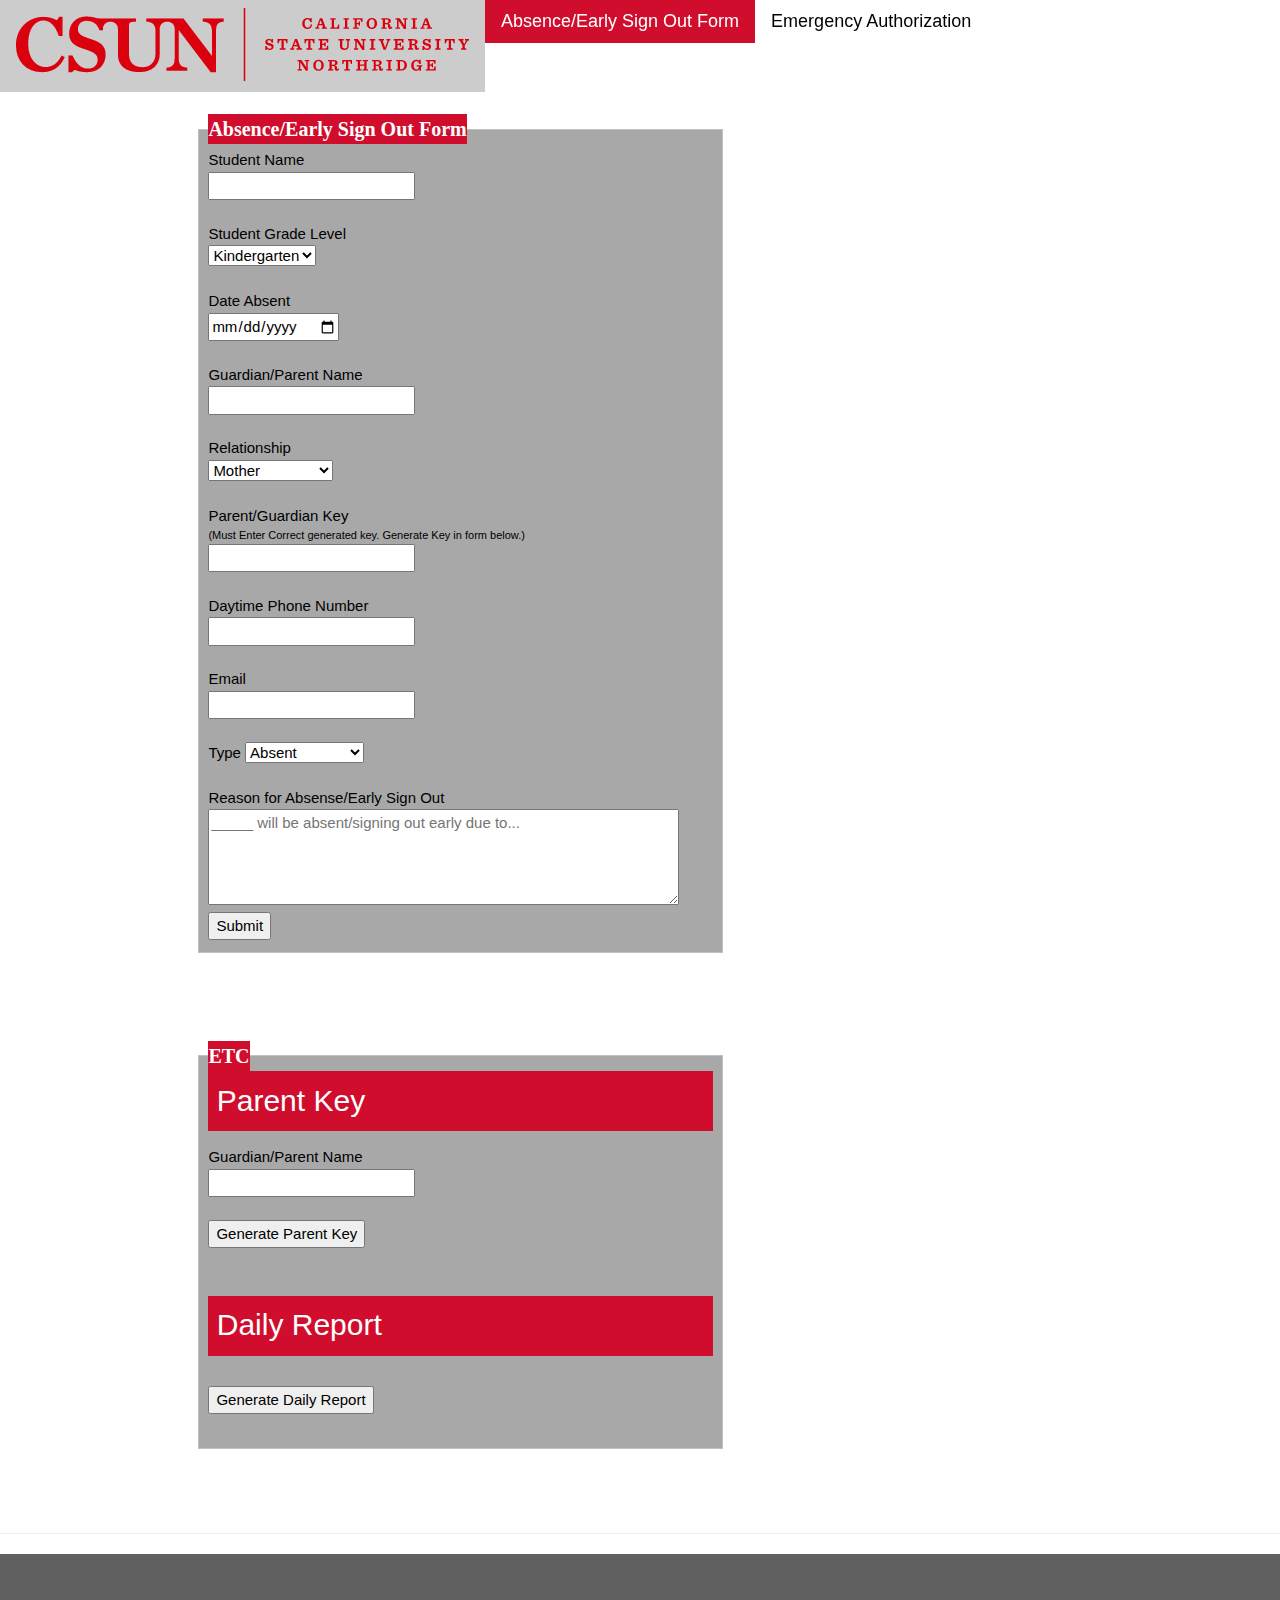
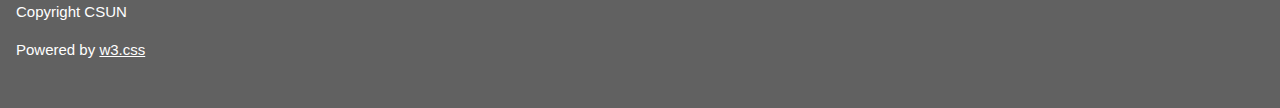
<file: index.html>
<!DOCTYPE html>
<html>
<head>
 
  <link rel="stylesheet" type="text/css" href="theme.css">

  <script src="absent.js"></script>
  <meta charset="utf-8">
  <meta name="viewport" content="width=device-width">
  <title>Absent/Early Sign Out Form</title>
</head>
<body>



<ul class="w3-navbar w3-theme w3-top w3-left-align w3-large" style="z-index:4;">

  <li><a href="http:\\www.csun.edu"><img src="logo.png" id ="logo"/></a></li>
  <li class="w3-hide-small"><a href="index.html" id="active">Absence/Early Sign Out Form</a></li>
  <li class="w3-hide-small"><a href="emergency.html">Emergency Authorization</a></li>

</ul>


<div class="w3-main" style="margin-left:180px;margin-top:50px;">
  <div class="w3-row w3-padding-64">
    <div class="w3-twothird w3-container">
  <form action="" method="post" id="theForm">
    
  <fieldset>
    <legend>Absence/Early Sign Out Form</legend>

    
    <label for="fname">Student Name</label>
    <br>
    <input type="text" value="" id="name" required>
    <br><br>

	

	
	<label for="grade">Student Grade Level</label>
    <br>
    <select form="theForm" id="grade">
      <option value="0" >Kindergarten
      </option>
            <option value="1">
        1st Grade
      </option>
            <option value="2">
        2nd Grade
      </option>
            <option value="3">
        3rd Grade
      </option>
            <option value="4">
        4th Grade
      </option>
            <option value="5">
        5th Grade
      </option>
            <option value="6">
        6th Grade
      </option>
            <option value="7">
        7th Grade
      </option>
            <option value="8">
        8th Grade
      </option>
            <option value="9">
        9th Grade
      </option>
            <option value="10">
        10th Grade
      </option>
            <option value="11">
        11th Grade
      </option>
            <option value="12">
        12th Grade
      </option>
    </select>
   <br><br>
   
    <label for="date">Date Absent</label>
    <br>
	<input type="date" id="date" required>
	<br><br>
	
	<label for="Guardian">Guardian/Parent Name</label>
	<br>
	<input type="text" id="guardianx">
	<br><br>
	
	<label for="relationship" id="relationship">Relationship</label>
	<br>
<select form="theForm" id="guardian">
  <option value="Mother">Mother</option>
  <option value="Father">Father</option>
  <option value="Guardian">Legal Guardian</option>
    </select><br>
	
	<br>
	<label for="parentnumber">Parent/Guardian Key<div id="textsmall">(Must Enter Correct generated key. Generate Key in form below.)</div></label>
	<input type="number" id="pkey" name="pkey"><br>
	
	    <br>
	<label for="phone">Daytime Phone Number</label><br>
	<input type="number" id="phone" name="phone" required><br>
	
	    <br>
	<label for="email" required>Email</label><br>
	<input type="email" id="email" name="email"><br><br>
	
	
	<label for="signout">Type</label>
	<select form="theForm" id="type">
      <option name="type" value="absent" checked>Absent</option>
      <option  name="type" value="early">Early Sign Out</option>
    </select>
    <br><br>
	
	<label for="absent">Reason for Absense/Early Sign Out</label><br>
	<textarea name="reason" rows="4" cols="50" form="theForm" id="text" placeholder="_____ will be absent/signing out early due to..." required></textarea>
	   
    <input type="submit" value="Submit" id="submit">
	
  </fieldset>
  </form>
  
  </div>
  </div>
  </div>

  
  
  <div class="w3-main" style="margin-left:180px;margin-top:-40px;">
  <div class="w3-row w3-padding-64">
    <div class="w3-twothird w3-container">
	
	
 <form action="" method="post" id="parentkey">
  <fieldset>
  <legend>ETC</legend>
  <div id="highlight"><h2 class="infoheader">&nbsp;Parent Key</h2></div>
  	<label for="Guardian">Guardian/Parent Name</label>
	<br>
	<input type="text" id="guardianname">
	<br><br>
  
  <input type="submit" value="Generate Parent Key">
  
   
  <br><br>
	
	 <div id="highlig"><h2 class="infoheader">&nbsp;Daily Report</h2></div>
	 <br><br>
    <button type="button" id="generate">Generate Daily Report</button>
<span id="dailyspan">
  </span> 
    <br><br>
	
	
  
  
  </fieldset>
  </form>
  </div></div></div>

  
	<hr>
<footer class="w3-container w3-dark-grey w3-padding-32 w3-margin-top">
	<p>Copyright CSUN</p>
  <p>Powered by <a href="http://www.w3schools.com/w3css/default.asp" target="_blank">w3.css</a></p>
</footer>
  

</body>
</html>
</file>
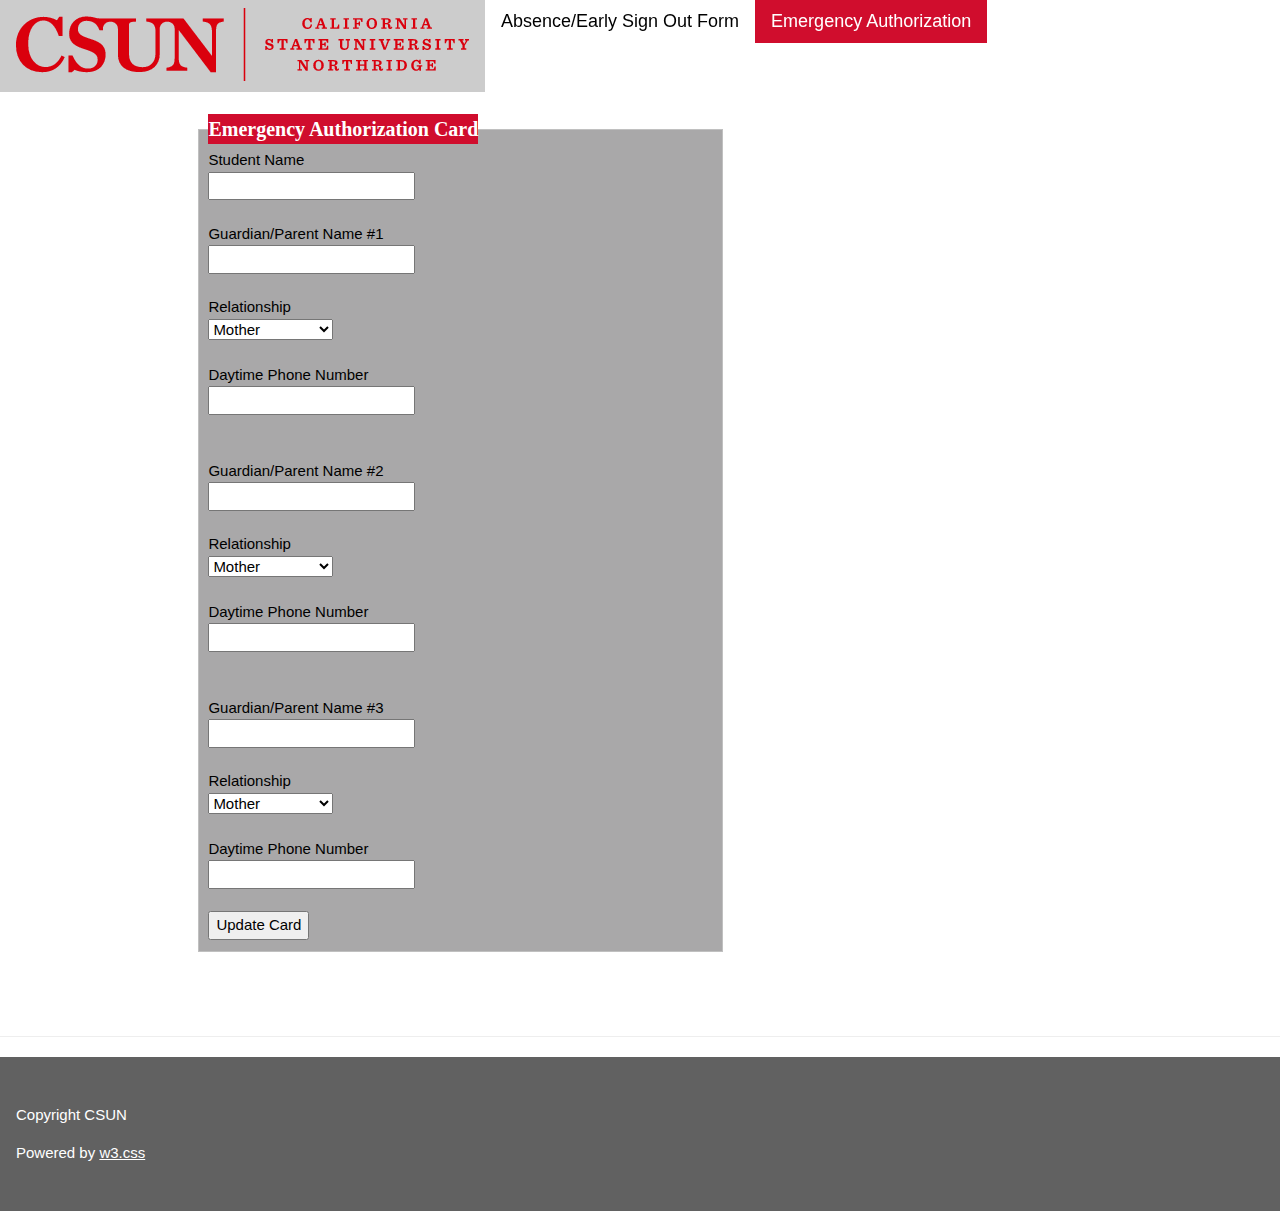
<file: emergency.html>
<!DOCTYPE html>
<html>
<head>
  
  

  <link rel="stylesheet" type="text/css" href="theme.css">

  <script src="emergency.js"></script>
  <meta charset="utf-8">
  <meta name="viewport" content="width=device-width">
  <title>Absent/Early Sign Out Form</title>
</head>
<body>



<ul class="w3-navbar w3-theme w3-top w3-left-align w3-large" style="z-index:4;">
  <li><a href="http:\\www.csun.edu" ><img src="logo.png" id ="logo"/></a></li>
  <li class="w3-hide-small"><a href="index.html">Absence/Early Sign Out Form</a></li>
  <li class="w3-hide-small"><a href="emergency.html" id="active">Emergency Authorization</a></li>

</ul>


<div class="w3-main" style="margin-left:180px;margin-top:50px;">
  <div class="w3-row w3-padding-64">
    <div class="w3-twothird w3-container">
  <form action="" method="post" id="emergency">
    
  <fieldset>
    <legend>Emergency Authorization Card</legend>

    
    <label for="fname">Student Name</label>
    <br>
    <input type="text" value="" id="name">
    <br><br>

	<label for="Guardian">Guardian/Parent Name #1</label>
	<br>
	<input type="text" id="guardian1">
	<br><br>
	
	<label for="relationship1" id="relationship1">Relationship</label>
	<br>
<select form="theForm" id="guardian1">
  <option value="Mother">Mother</option>
  <option value="Father">Father</option>
  <option value="Guardian">Legal Guardian</option>
    </select><br>
	    <br>
	<label for="phone1">Daytime Phone Number</label><br>
	<input type="number" id="phone1" name="phone"><br><br><br>
	
	
	
	
		<label for="Guardian">Guardian/Parent Name #2</label>
	<br>
	<input type="text" id="guardian2">
	<br><br>
	
	<label for="relationship2" id="relationship2">Relationship</label>
	<br>
<select form="theForm" id="guardian1">
  <option value="Mother">Mother</option>
  <option value="Father">Father</option>
  <option value="Guardian">Legal Guardian</option>
    </select><br>
	    <br>
	<label for="phone2">Daytime Phone Number</label><br>
	<input type="number" id="phone2" name="phone"><br><br><br>
	

	
	
	
	<label for="Guardian">Guardian/Parent Name #3</label>
	<br>
	<input type="text" id="guardian3">
	<br><br>
	
	<label for="relationship3" id="relationship3">Relationship</label>
	<br>
<select form="theForm" id="guardian3">
  <option value="Mother">Mother</option>
  <option value="Father">Father</option>
  <option value="Guardian">Legal Guardian</option>
    </select><br>
	    <br>
	<label for="phone3">Daytime Phone Number</label><br>
	<input type="number" id="phone3" name="phone"><br><br>
	   
    <input type="submit" value="Update Card" id="submit">
	
  </fieldset>
  </form>
  
  </div>
  </div>
  </div>
  

	


  
	<hr>
<footer class="w3-container w3-dark-grey w3-padding-32 w3-margin-top">
	<p>Copyright CSUN</p>
  <p>Powered by <a href="http://www.w3schools.com/w3css/default.asp" target="_blank">w3.css</a></p>
</footer>
  

</body>
</html>
</file>
<file: theme.css>
/* W3.CSS 2.63 by Jan Egil and Borge Refsnes. Do not remove this line */
*{-webkit-box-sizing:border-box;-moz-box-sizing:border-box;box-sizing:border-box}
/* Extract from normalize.css by Nicolas Gallagher and Jonathan Neal git.io/normalize */
html{-ms-text-size-adjust:100%;-webkit-text-size-adjust:100%;font-family:"Georgia";}body{margin:0; font-family:"Georgia";}
article,aside,details,figcaption,figure,footer,header,hgroup,main,menu,nav,section,summary{display:block}
audio,canvas,video{display:inline-block;vertical-align:baseline}
audio:not([controls]){display:none;height:0}[hidden],template{display:none}
a{background-color:transparent}a:active,a:hover{outline:0}abbr[title]{border-bottom:1px dotted}
dfn{font-style:italic}mark{background:#ff0;color:#000}
small{font-size:80%}sub,sup{font-size:75%;line-height:0;position:relative;vertical-align:baseline}
sup{top:-0.5em}sub{bottom:-0.25em}
img{border:0}svg:not(:root){overflow:hidden}figure{margin:1em 40px}
hr{-moz-box-sizing:content-box;box-sizing:content-box}
code,kbd,pre,samp{font-family:monospace,monospace;font-size:1em}
button,input,select,textarea{font:inherit;margin:0}
button{overflow:visible}button,select{text-transform:none}
button,html input[type=button],input[type=reset],input[type=submit]{-webkit-appearance:button;cursor:pointer}
button[disabled],html input[disabled]{cursor:default}
button::-moz-focus-inner,input::-moz-focus-inner{border:0;padding:0}
input[type=checkbox],input[type=radio]{padding:0}
input[type=number]::-webkit-inner-spin-button,input[type=number]::-webkit-outer-spin-button{height:auto}
input[type=search]{box-sizing:content-box;-webkit-appearance:textfield;-moz-box-sizing:content-box;-webkit-box-sizing:content-box}
input[type=search]::-webkit-search-cancel-button,input[type=search]::-webkit-search-decoration{-webkit-appearance:none}
fieldset{border:1px solid #c0c0c0;margin:0 2px;padding:.35em .625em .75em}
legend{border:0;padding:0}pre,textarea{overflow:auto}
/*End extract from normalize.css*/
html,body{font-family:Verdana,sans-serif;font-size:15px;line-height:1.5}html{overflow-x:hidden}
h1,h2,h3,h4,h5,h6,.w3-slim,.w3-wide{font-family:"Segoe UI",Arial,sans-serif}
h1{font-size:36px}h2{font-size:30px}h3{font-size:24px}h4{font-size:20px}h5{font-size:18px}h6{font-size:16px}
.w3-serif{font-family:font-family:"Georgia";}
h1,h2,h3,h4,h5,h6{font-weight:400;margin:10px 0}.w3-wide{letter-spacing:4px}
h1 a,h2 a,h3 a,h4 a,h5 a,h6 a{font-weight:inherit}
hr{height:0;border:0;border-top:1px solid #eee;margin:20px 0}
img{margin-bottom:-5px}a{color:inherit}
table{border-collapse:collapse;border-spacing:0;width:100%;display:table}
table,th,td{border:none}
.w3-table-all{border:1px solid #ccc}
.w3-bordered tr,.w3-table-all tr{border-bottom:1px solid #ddd}
.w3-striped tbody tr:nth-child(even){background-color:#f1f1f1}
.w3-table-all tr:nth-child(odd){background-color:#fff}
.w3-table-all tr:nth-child(even){background-color:#f1f1f1}
.w3-hoverable tbody tr:hover,.w3-ul.w3-hoverable li:hover{background-color:#ccc}
.w3-centered tr th,.w3-centered tr td{text-align:center}
.w3-table td,.w3-table th,.w3-table-all td,.w3-table-all th{padding:6px 8px;display:table-cell;text-align:left;vertical-align:top}
.w3-table th:first-child,.w3-table td:first-child,.w3-table-all th:first-child,.w3-table-all td:first-child{padding-left:16px}
.w3-btn,.w3-btn-block{border:none;display:inline-block;outline:0;padding:6px 16px;vertical-align:middle;overflow:hidden;text-decoration:none!important;color:#fff;background-color:#000;text-align:center;cursor:pointer;white-space:nowrap}
.w3-btn.w3-disabled,.w3-btn-block.w3-disabled,.w3-btn-floating.w3-disabled,.w3-btn:disabled,.w3-btn-floating:disabled,.w3-btn-floating-large.w3-disabled,.w3-btn-floating-large:disabled{cursor:not-allowed;opacity:0.3}
.w3-btn.w3-disabled *,.w3-btn-block.w3-disabled,.w3-btn-floating.w3-disabled *,.w3-btn:disabled *,.w3-btn-floating:disabled *{pointer-events:none}
.w3-btn.w3-disabled:hover,.w3-btn-block.w3-disabled:hover,.w3-btn:disabled:hover,.w3-btn-floating.w3-disabled:hover,.w3-btn-floating:disabled:hover,
.w3-btn-floating-large.w3-disabled:hover,.w3-btn-floating-large:disabled:hover{box-shadow:none}
.w3-btn:hover,.w3-btn-block:hover,.w3-btn-floating:hover,.w3-btn-floating-large:hover{box-shadow:0 8px 16px 0 rgba(0,0,0,0.2),0 6px 20px 0 rgba(0,0,0,0.19)}
.w3-btn-block{width:100%}
.w3-btn,.w3-btn-floating,.w3-btn-floating-large,.w3-closenav,.w3-opennav{-webkit-touch-callout:none;-webkit-user-select:none;-khtml-user-select:none;-moz-user-select:none;-ms-user-select:none;user-select:none}   
.w3-btn-floating,.w3-btn-floating-large{display:inline-block;text-align:center;color:#fff;background-color:#000;position:relative;overflow:hidden;z-index:1;padding:0;border-radius:50%;cursor:pointer;font-size:24px}
.w3-btn-floating{width:40px;height:40px;line-height:40px}
.w3-btn-floating-large{width:56px;height:56px;line-height:56px}
.w3-btn-group .w3-btn{float:left}
.w3-btn.w3-ripple{position:relative}
.w3-ripple:after{content:"";background:#90EE90;display:block;position:absolute;padding-top:300%;padding-left:350%;margin-left:-20px!important;margin-top:-120%;opacity:0;transition:.8s}
.w3-ripple:active:after{padding:0;margin:0;opacity:1;transition:0s}
.w3-badge,.w3-tag,.w3-sign{background-color:#000;color:#fff;display:inline-block;padding-left:8px;padding-right:8px;text-align:center}
.w3-badge{border-radius:50%}
ul.w3-ul{list-style-type:none;padding:0;margin:0}
ul.w3-ul li{padding:6px 2px 6px 16px;border-bottom:1px solid #ddd}
ul.w3-ul li:last-child{border-bottom:none}
.w3-tooltip,.w3-display-container{position:relative}
.w3-fluid{max-width:100%;height:auto}
.w3-tooltip .w3-text{display:none}
.w3-tooltip:hover .w3-text{display:inline-block}
.w3-navbar{list-style-type:none;margin:0;padding:0;overflow:hidden}
.w3-navbar li{float:left}.w3-navbar li a{display:block;padding:8px 16px}.w3-navbar li a:hover{color:#000;background-color:#ccc}
.w3-navbar .w3-dropdown-hover,.w3-navbar .w3-dropdown-click{position:static}
.w3-navbar .w3-dropdown-hover:hover,.w3-navbar .w3-dropdown-hover:first-child,.w3-navbar .w3-dropdown-click:hover{background-color:#ccc;color:#000}
.w3-navbar a,.w3-topnav a,.w3-sidenav a,.w3-dropnav a,.w3-dropdown-content a,.w3-accordion-content a{text-decoration:none!important}
.w3-navbar .w3-opennav.w3-right{float:right!important}.w3-topnav{padding:8px 8px}
.w3-topnav a{padding:0 8px;border-bottom:3px solid transparent;-webkit-transition:border-bottom .3s;transition:border-bottom .3s}
.w3-topnav a:hover{border-bottom:3px solid #fff}.w3-topnav .w3-dropdown-hover a{border-bottom:0}
.w3-opennav,.w3-closenav{color:inherit}.w3-opennav:hover,.w3-closenav:hover{cursor:pointer;opacity:0.8}
.w3-btn,.w3-btn-floating,.w3-btn-floating-large,.w3-btn-block,.w3-hover-shadow,.w3-hover-opacity,
.w3-navbar a,.w3-sidenav a,.w3-dropnav a,.w3-pagination li a,.w3-hoverable tbody tr,.w3-hoverable li,.w3-accordion-content a,.w3-dropdown-content a,.w3-dropdown-click:hover,.w3-dropdown-hover:hover,.w3-opennav,.w3-closenav,.w3-closebtn,
.w3-hover-amber,.w3-hover-aqua,.w3-hover-blue,.w3-hover-light-blue,.w3-hover-brown,.w3-hover-cyan,.w3-hover-blue-grey,.w3-hover-green,.w3-hover-light-green,.w3-hover-indigo,.w3-hover-khaki,.w3-hover-lime,.w3-hover-orange,.w3-hover-deep-orange,.w3-hover-pink,
.w3-hover-purple,.w3-hover-deep-purple,.w3-hover-red,.w3-hover-sand,.w3-hover-teal,.w3-hover-yellow,.w3-hover-white,.w3-hover-black,.w3-hover-grey,.w3-hover-light-grey,.w3-hover-dark-grey,.w3-hover-text-amber,.w3-hover-text-aqua,.w3-hover-text-blue,.w3-hover-text-light-blue,
.w3-hover-text-brown,.w3-hover-text-cyan,.w3-hover-text-blue-grey,.w3-hover-text-green,.w3-hover-text-light-green,.w3-hover-text-indigo,.w3-hover-text-khaki,.w3-hover-text-lime,.w3-hover-text-orange,.w3-hover-text-deep-orange,.w3-hover-text-pink,.w3-hover-text-purple,
.w3-hover-text-deep-purple,.w3-hover-text-red,.w3-hover-text-sand,.w3-hover-text-teal,.w3-hover-text-yellow,.w3-hover-text-white,.w3-hover-text-black,.w3-hover-text-grey,.w3-hover-text-light-grey,.w3-hover-text-dark-grey
{-webkit-transition:background-color .3s,color .15s,box-shadow .3s,opacity 0.3s;transition:background-color .3s,color .15s,box-shadow .3s,opacity 0.3s}
.w3-sidenav{height:100%;width:200px;background-color:#fff;position:fixed!important;z-index:1;overflow:auto}
.w3-sidenav a{padding:4px 2px 4px 16px}.w3-sidenav a:hover{background-color:#ccc}.w3-sidenav a,.w3-dropnav a{display:block}
.w3-sidenav .w3-dropdown-hover:hover,.w3-sidenav .w3-dropdown-hover:first-child,.w3-sidenav .w3-dropdown-click:hover{background-color:#ccc;color:#000}
.w3-sidenav .w3-dropdown-hover,.w3-sidenav .w3-dropdown-click {width:100%}.w3-sidenav .w3-dropdown-hover .w3-dropdown-content,.w3-sidenav .w3-dropdown-click .w3-dropdown-content{min-width:100%}
.w3-main,#main{transition:margin-left .4s}
.w3-dropnav{background-color:#fff}.w3-dropnav a:hover{text-decoration:underline!important}
.w3-modal{z-index:3;display:none;padding-top:100px;position:fixed;left:0;top:0;width:100%;height:100%;overflow:auto;background-color:rgb(0,0,0);background-color:rgba(0,0,0,0.4)}
.w3-modal-content{margin:auto;background-color:#fff;position:relative;padding:0;outline:0;width:600px}.w3-closebtn{text-decoration:none;float:right;font-size:24px;font-weight:bold;color:inherit}
.w3-closebtn:hover,.w3-closebtn:focus{color:#000;text-decoration:none;cursor:pointer}
.w3-pagination{display:inline-block;padding:0;margin:0}.w3-pagination li{display:inline}
.w3-pagination li a{text-decoration:none;color:#000;float:left;padding:8px 16px}
.w3-pagination li a:hover,.w3-pagination li a:focus{background-color:#ccc}
.w3-input-group,.w3-group{margin-top:24px;margin-bottom:24px}
.w3-input{padding:8px;display:block;border:none;border-bottom:1px solid #808080;width:100%}
.w3-label{color:#009688}.w3-input:not(:valid)~.w3-validate{color:#f44336}
.w3-select{padding:8px 0;width:100%;color:#000;border:1px solid transparent;border-bottom:1px solid #009688}
.w3-select select:focus{color:#000;border:1px solid #009688}.w3-select option[disabled]{color:#009688}
.w3-dropdown-click,.w3-dropdown-hover{position:relative;display:inline-block;cursor:pointer}
.w3-dropdown-hover:hover .w3-dropdown-content{display:block;z-index:1}
.w3-dropdown-content{cursor:auto;color:#000;background-color:#fff;display:none;position:absolute;min-width:160px;margin:0;padding:0}
.w3-dropdown-content a{padding:6px 16px;display:block}
.w3-dropdown-content a:hover{background-color:#ccc}
.w3-accordion {width:100%;cursor:pointer}
.w3-accordion-content{cursor:auto;display:none;position:relative;width:100%;margin:0;padding:0}
.w3-accordion-content a{padding:6px 16px;display:block}.w3-accordion-content a:hover{background-color:#ccc}
.w3-progress-container{width:100%;height:1.5em;position:relative;background-color:#f1f1f1}
.w3-progressbar{background-color:#757575;height:100%;position:absolute;line-height:inherit}
input[type=checkbox].w3-check,input[type=radio].w3-radio{width:24px;height:24px;position:relative;top:6px}
input[type=checkbox].w3-check:checked+.w3-validate,input[type=radio].w3-radio:checked+.w3-validate{color:#009688} 
input[type=checkbox].w3-check:disabled+.w3-validate,input[type=radio].w3-radio:disabled+.w3-validate{color:#aaa}
.w3-responsive{overflow-x:auto}
.w3-container:after,.w3-row:after,.w3-row-padding:after,.w3-topnav:after,.w3-clear:after,.w3-btn-group:before,.w3-btn-group:after
{content:"";display:table;clear:both}
.w3-col,.w3-half,.w3-third,.w3-twothird,.w3-threequarter,.w3-quarter{float:left;width:100%}
.w3-col.s1{width:8.33333%}
.w3-col.s2{width:16.66666%}
.w3-col.s3{width:24.99999%}
.w3-col.s4{width:33.33333%}
.w3-col.s5{width:41.66666%}
.w3-col.s6{width:49.99999%}
.w3-col.s7{width:58.33333%}
.w3-col.s8{width:66.66666%}
.w3-col.s9{width:74.99999%}
.w3-col.s10{width:83.33333%}
.w3-col.s11{width:91.66666%}
.w3-col.s12,.w3-half,.w3-third,.w3-twothird,.w3-threequarter,.w3-quarter{width:99.99999%}
@media only screen and (min-width:601px){
.w3-col.m1{width:8.33333%}
.w3-col.m2{width:16.66666%}
.w3-col.m3,.w3-quarter{width:24.99999%}
.w3-col.m4,.w3-third{width:33.33333%}
.w3-col.m5{width:41.66666%}
.w3-col.m6,.w3-half{width:49.99999%}
.w3-col.m7{width:58.33333%}
.w3-col.m8,.w3-twothird{width:66.66666%}
.w3-col.m9,.w3-threequarter{width:74.99999%}
.w3-col.m10{width:83.33333%}
.w3-col.m11{width:91.66666%}
.w3-col.m12{width:99.99999%}}
@media only screen and (min-width:993px){
.w3-col.l1{width:8.33333%}
.w3-col.l2{width:16.66666%}
.w3-col.l3,.w3-quarter{width:24.99999%}
.w3-col.l4,.w3-third{width:33.33333%}
.w3-col.l5{width:41.66666%}
.w3-col.l6,.w3-half{width:49.99999%}
.w3-col.l7{width:58.33333%}
.w3-col.l8,.w3-twothird{width:66.66666%}
.w3-col.l9,.w3-threequarter{width:74.99999%}
.w3-col.l10{width:83.33333%}
.w3-col.l11{width:91.66666%}
.w3-col.l12{width:99.99999%}}
.w3-content{max-width:980px;margin:auto}
.w3-rest{overflow:hidden}
.w3-hide{display:none!important}.w3-show-block,.w3-show{display:block!important}.w3-show-inline-block{display:inline-block!important}
@media (max-width:600px){.w3-modal-content{margin:0 10px;width:auto!important}.w3-modal{padding-top:30px}}
@media (max-width:768px){.w3-modal-content{width:500px}.w3-modal{padding-top:50px}}
@media (min-width:993px){.w3-modal-content{width:900px}}
@media screen and (max-width:600px){.w3-topnav a{display:block}.w3-navbar li:not(.w3-opennav){float:none;width:100%!important}.w3-navbar li.w3-right{float:none!important}}	
@media screen and (max-width:600px){.w3-topnav .w3-dropdown-hover .w3-dropdown-content,.w3-navbar .w3-dropdown-click .w3-dropdown-content,.w3-navbar .w3-dropdown-hover .w3-dropdown-content{position:relative}}	
@media screen and (max-width:600px){.w3-topnav,.w3-navbar{text-align:center}}
@media (max-width:600px){.w3-hide-small{display:none!important}}
@media (max-width:992px) and (min-width:601px){.w3-hide-medium{display:none!important}}
@media (min-width:993px){.w3-hide-large{display:none!important}}
@media screen and (max-width:992px){.w3-sidenav.w3-collapse{display:none}.w3-main{margin-left:0!important}}
@media screen and (min-width:992px){.w3-sidenav.w3-collapse{display:block!important}}
.w3-top,.w3-bottom{position:fixed;width:100%;z-index:1}.w3-top{top:0}.w3-bottom{bottom:0}
.w3-overlay{position:fixed;display:none;width:100%;height:100%;top:0;left:0;right:0;bottom:0;background-color:rgba(0,0,0,0.5);z-index:2}
.w3-left{float:left!important}.w3-right{float:right!important}
.w3-tiny{font-size:10px!important}.w3-small{font-size:12px!important}
.w3-medium{font-size:15px!important}
.w3-large{font-size:18px!important}
.w3-xlarge{font-size:24px!important}
.w3-xxlarge{font-size:36px!important}
.w3-xxxlarge{font-size:48px!important}
.w3-jumbo{font-size:64px!important}
.w3-vertical{word-break:break-all;line-height:1;text-align:center;width:0.6em}
.w3-left-align{text-align:left!important}.w3-right-align{text-align:right!important}
.w3-justify{text-align:justify!important}
.w3-center{text-align:center!important}
.w3-display-topleft{position:absolute;left:0;top:0}.w3-display-topright{position:absolute;right:0;top:0}
.w3-display-bottomleft{position:absolute;left:0;bottom:0}.w3-display-bottomright{position:absolute;right:0;bottom:0}
.w3-display-middle{position:absolute;left:0;bottom:50%;width:100%;text-align:center}
.w3-display-topmiddle{position:absolute;left:0;top:0;width:100%;text-align:center}.w3-display-bottommiddle{position:absolute;left:0;bottom:0;width:100%;text-align:center}
.w3-circle{border-radius:50%!important}
.w3-round-small{border-radius:2px!important}.w3-round,.w3-round-medium{border-radius:4px!important}
.w3-round-large{border-radius:8px!important}.w3-round-xlarge{border-radius:16px!important}
.w3-round-xxlarge{border-radius:32px!important}.w3-round-jumbo{border-radius:64px!important}
.w3-border-0{border:0!important}
.w3-border{border:1px solid #ccc!important}
.w3-border-top{border-top:1px solid #ccc!important}.w3-border-bottom{border-bottom:1px solid #ccc!important}
.w3-border-left{border-left:1px solid #ccc!important}.w3-border-right{border-right:1px solid #ccc!important}
.w3-margin{margin:16px!important}.w3-margin-0{margin:0!important}
.w3-margin-top{margin-top:16px!important}.w3-margin-bottom{margin-bottom:16px!important}
.w3-margin-left{margin-left:16px!important}.w3-margin-right{margin-right:16px!important}
.w3-section{margin-top:16px!important;margin-bottom:16px!important}
.w3-padding-tiny{padding:2px 4px!important}
.w3-padding-small{padding:4px 8px!important}
.w3-padding-medium,.w3-padding,.w3-form{padding:8px 16px!important}
.w3-padding-large{padding:12px 24px!important}
.w3-padding-xlarge{padding:16px 32px!important}
.w3-padding-xxlarge{padding:24px 48px!important}
.w3-padding-jumbo{padding:32px 64px!important}
.w3-padding-4,.w3-padding-hor-4{padding-top:4px!important;padding-bottom:4px!important}
.w3-padding-8,.w3-padding-hor-8{padding-top:8px!important;padding-bottom:8px!important}
.w3-padding-12,.w3-padding-hor-12{padding-top:12px!important;padding-bottom:12px!important}
.w3-padding-16,.w3-padding-hor-16{padding-top:16px!important;padding-bottom:16px!important}
.w3-padding-24,.w3-padding-hor-24{padding-top:24px!important;padding-bottom:24px!important}
.w3-padding-32,.w3-padding-hor-32{padding-top:32px!important;padding-bottom:32px!important}
.w3-padding-48,.w3-padding-hor-48{padding-top:48px!important;padding-bottom:48px!important}
.w3-padding-64,.w3-padding-hor-64{padding-top:64px!important;padding-bottom:64px!important}
.w3-padding-128,.w3-padding-hor-128{padding-top:128px!important;padding-bottom:128px!important}
.w3-padding-0{padding:0!important}
/* Will be removed in a later version */ 
.w3-padding-ver-4{padding-left:4px!important;padding-right:4px!important}
.w3-padding-ver-8{padding-left:8px!important;padding-right:8px!important}
.w3-padding-ver-12{padding-left:12px!important;padding-right:12px!important}
.w3-padding-ver-16{padding-left:16px!important;padding-right:16px!important}
.w3-padding-ver-24{padding-left:24px!important;padding-right:24px!important}
.w3-padding-ver-32{padding-left:32px!important;padding-right:32px!important}
.w3-padding-ver-48{padding-left:48px!important;padding-right:48px!important}
.w3-padding-ver-64{padding-left:64px!important;padding-right:64px!important}
/* End remove */
.w3-padding-top{padding-top:8px!important}.w3-padding-bottom{padding-bottom:8px!important}
.w3-padding-left{padding-left:16px!important}.w3-padding-right{padding-right:16px!important}
.w3-topbar{border-top:6px solid #ccc!important}.w3-bottombar{border-bottom:6px solid #ccc!important}
.w3-leftbar{border-left:6px solid #ccc!important}.w3-rightbar{border-right:6px solid #ccc!important}
.w3-row-padding,.w3-row-padding>.w3-half,.w3-row-padding>.w3-third,.w3-row-padding>.w3-twothird,.w3-row-padding>.w3-threequarter,.w3-row-padding>.w3-quarter,.w3-row-padding>.w3-col{padding:0 8px}
.w3-spin{animation:w3-spin 2s infinite linear;-webkit-animation:w3-spin 2s infinite linear}
@-webkit-keyframes w3-spin{
0%{-webkit-transform:rotate(0deg);transform:rotate(0deg)}
100%{-webkit-transform:rotate(359deg);transform:rotate(359deg)}}
@keyframes w3-spin{
0%{-webkit-transform:rotate(0deg);transform: rotate(0deg)}
100%{-webkit-transform:rotate(359deg);transform:rotate(359deg)}}
.w3-container{padding:0.01em 16px}
.w3-example{background-color:#f1f1f1;padding:0.01em 16px}
.w3-code{font-family:Consolas,"courier new";font-size:16px;line-height:1.4;width:auto;background-color:#fff;padding:8px 12px;border-left:4px solid #009688;word-wrap:break-word}
.w3-example,.w3-code,.w3-reference{margin:20px 0}
.w3-card{border:1px solid #ccc}
.w3-card-2,.w3-example{box-shadow:0 2px 4px 0 rgba(0,0,0,0.16),0 2px 10px 0 rgba(0,0,0,0.12)!important}
.w3-card-4,.w3-hover-shadow:hover{box-shadow:0 4px 8px 0 rgba(0,0,0,0.2),0 6px 20px 0 rgba(0,0,0,0.19)!important}
.w3-card-8{box-shadow:0 8px 16px 0 rgba(0,0,0,0.2),0 6px 20px 0 rgba(0,0,0,0.19)!important}
.w3-card-12{box-shadow:0 12px 16px 0 rgba(0,0,0,0.24),0 17px 50px 0 rgba(0,0,0,0.19)!important}
.w3-card-16{box-shadow:0 16px 24px 0 rgba(0,0,0,0.22),0 25px 55px 0 rgba(0,0,0,0.21)!important}
.w3-card-24{box-shadow:0 24px 24px 0 rgba(0,0,0,0.2),0 40px 77px 0 rgba(0,0,0,0.22)!important}
.w3-animate-fading{-webkit-animation:fading 10s infinite;animation:fading 10s infinite}
@-webkit-keyframes fading{0%{opacity:0}50%{opacity:1}100%{opacity:0}}
@keyframes fading{0%{opacity:0}50%{opacity:1}100%{opacity:0}}
.w3-animate-opacity{-webkit-animation:opac 1.5s;animation:opac 1.5s}
@-webkit-keyframes opac{from{opacity:0} to{opacity:1}}
@keyframes opac{from{opacity:0} to{opacity:1}}
.w3-animate-top{position:relative;-webkit-animation:animatetop 0.4s;animation:animatetop 0.4s}
@-webkit-keyframes animatetop{from{top:-300px;opacity:0} to{top:0;opacity:1}}
@keyframes animatetop{from{top:-300px;opacity:0} to{top:0;opacity:1}}
.w3-animate-left{position:relative;-webkit-animation:animateleft 0.4s;animation:animateleft 0.4s}
@-webkit-keyframes animateleft{from{left:-300px;opacity:0} to{left:0;opacity:1}}
@keyframes animateleft{from{left:-300px;opacity:0} to{left:0;opacity:1}}
.w3-animate-right{position:relative;-webkit-animation:animateright 0.4s;animation:animateright 0.4s}
@-webkit-keyframes animateright{from{right:-300px;opacity:0} to{right:0;opacity:1}}
@keyframes animateright{from{right:-300px;opacity:0} to{right:0;opacity:1}}
.w3-animate-bottom{position:relative;-webkit-animation:animatebottom 0.4s;animation:animatebottom 0.4s}
@-webkit-keyframes animatebottom{from{bottom:-300px;opacity:0} to{bottom:0px;opacity:1}}
@keyframes animatebottom{from{bottom:-300px;opacity:0} to{bottom:0;opacity:1}}
.w3-animate-zoom {-webkit-animation:animatezoom 0.6s;animation:animatezoom 0.6s}
@-webkit-keyframes animatezoom{from{-webkit-transform:scale(0)} to{-webkit-transform:scale(1)}}
@keyframes animatezoom{from{transform:scale(0)} to{transform:scale(1)}}
.w3-animate-input{-webkit-transition:width 0.4s ease-in-out;transition:width 0.4s ease-in-out}.w3-animate-input:focus{width:100%!important}
.w3-transparent{background-color:transparent!important}
.w3-hover-none:hover{box-shadow:none!important;background-color:transparent!important}
.w3-amber,.w3-hover-amber:hover{color:#000!important;background-color:#ffc107!important}
.w3-aqua,.w3-hover-aqua:hover{color:#000!important;background-color:#00ffff!important}
.w3-blue,.w3-hover-blue:hover{color:#fff!important;background-color:#2196F3!important}
.w3-light-blue,.w3-hover-light-blue:hover{color:#000!important;background-color:#87CEEB!important}
.w3-brown,.w3-hover-brown:hover{color:#fff!important;background-color:#795548!important}
.w3-cyan,.w3-hover-cyan:hover{color:#000!important;background-color:#00bcd4!important}
.w3-blue-grey,.w3-hover-blue-grey:hover{color:#fff!important;background-color:#607d8b!important}
.w3-green,.w3-hover-green:hover{color:#fff!important;background-color:#4CAF50!important}
.w3-light-green,.w3-hover-light-green:hover{color:#000!important;background-color:#8bc34a!important}
.w3-indigo,.w3-hover-indigo:hover{color:#fff!important;background-color:#3f51b5!important}
.w3-khaki,.w3-hover-khaki:hover{color:#000!important;background-color:#f0e68c!important}
.w3-lime,.w3-hover-lime:hover{color:#000!important;background-color:#cddc39!important}
.w3-orange,.w3-hover-orange:hover{color:#000!important;background-color:#ff9800!important}
.w3-deep-orange,.w3-hover-deep-orange:hover{color:#fff!important;background-color:#ff5722!important}
.w3-pink,.w3-hover-pink:hover{color:#fff!important;background-color:#e91e63!important}
.w3-purple,.w3-hover-purple:hover{color:#fff!important;background-color:#9c27b0!important}
.w3-deep-purple,.w3-hover-deep-purple:hover{color:#fff!important;background-color:#673ab7!important}
.w3-red,.w3-hover-red:hover{color:#fff!important;background-color:#f44336!important}
.w3-sand,.w3-hover-sand:hover{color:#000!important;background-color:#fdf5e6!important}
.w3-teal,.w3-hover-teal:hover{color:#fff!important;background-color:#009688!important}
.w3-yellow,.w3-hover-yellow:hover{color:#000!important;background-color:#ffeb3b!important}
.w3-white,.w3-hover-white:hover{color:#000!important;background-color:#fff!important}
.w3-black,.w3-hover-black:hover{color:#fff!important;background-color:#000!important}
.w3-grey,.w3-hover-grey:hover{color:#000!important;background-color:#9e9e9e!important}
.w3-light-grey,.w3-hover-light-grey:hover{color:#000!important;background-color:#f1f1f1!important}
.w3-dark-grey,.w3-hover-dark-grey:hover{color:#fff!important;background-color:#616161!important}
.w3-pale-red,.w3-hover-pale-red:hover{color:#000!important;background-color:#ffe7e7!important}.w3-pale-green,.w3-hover-pale-green:hover{color:#000!important;background-color:#e7ffe7!important}
.w3-pale-yellow,.w3-hover-pale-yellow:hover{color:#000!important;background-color:#ffffd7!important}.w3-pale-blue,.w3-hover-pale-blue:hover{color:#000!important;background-color:#e7ffff!important}
.w3-text-amber,.w3-hover-text-amber:hover{color:#ffc107!important}
.w3-text-aqua,.w3-hover-text-aqua:hover{color:#00ffff!important}
.w3-text-blue,.w3-hover-text-blue:hover{color:#2196F3!important}
.w3-text-light-blue,.w3-hover-text-light-blue:hover{color:#87CEEB!important}
.w3-text-brown,.w3-hover-text-brown:hover{color:#795548!important}
.w3-text-cyan,.w3-hover-text-cyan:hover{color:#00bcd4!important}
.w3-text-blue-grey,.w3-hover-text-blue-grey:hover{color:#607d8b!important}
.w3-text-green,.w3-hover-text-green:hover{color:#4CAF50!important}
.w3-text-light-green,.w3-hover-text-light-green:hover{color:#8bc34a!important}
.w3-text-indigo,.w3-hover-text-indigo:hover{color:#3f51b5!important}
.w3-text-khaki,.w3-hover-text-khaki:hover{color:#b4aa50!important}
.w3-text-lime,.w3-hover-text-lime:hover{color:#cddc39!important}
.w3-text-orange,.w3-hover-text-orange:hover{color:#ff9800!important}
.w3-text-deep-orange,.w3-hover-text-deep-orange:hover{color:#ff5722!important}
.w3-text-pink,.w3-hover-text-pink:hover{color:#e91e63!important}
.w3-text-purple,.w3-hover-text-purple:hover{color:#9c27b0!important}
.w3-text-deep-purple,.w3-hover-text-deep-purple:hover{color:#673ab7!important}
.w3-text-red,.w3-hover-text-red:hover{color:#f44336!important}
.w3-text-sand,.w3-hover-text-sand:hover{color:#fdf5e6!important}
.w3-text-teal,.w3-hover-text-teal:hover{color:#009688!important}
.w3-text-yellow,.w3-hover-text-yellow:hover{color:#d2be0e!important}
.w3-text-white,.w3-hover-text-white:hover{color:#fff!important}
.w3-text-black,.w3-hover-text-black:hover{color:#000!important}
.w3-text-grey,.w3-hover-text-grey:hover{color:#757575!important}
.w3-text-light-grey,.w3-hover-text-light-grey:hover{color:#f1f1f1!important}
.w3-text-dark-grey,.w3-hover-text-dark-grey:hover{color:#3a3a3a!important}
.w3-border-amber,.w3-hover-border-amber:hover{border-color:#ffc107!important}
.w3-border-aqua,.w3-hover-border-aqua:hover{border-color:#00ffff!important}
.w3-border-blue,.w3-hover-border-blue:hover{border-color:#2196F3!important}
.w3-border-light-blue,.w3-hover-border-light-blue:hover{border-color:#87CEEB!important}
.w3-border-brown,.w3-hover-border-brown:hover{border-color:#795548!important}
.w3-border-cyan,.w3-hover-border-cyan:hover{border-color:#00bcd4!important}
.w3-border-blue-grey,.w3-hover-blue-grey:hover{border-color:#607d8b!important}
.w3-border-green,.w3-hover-border-green:hover{border-color:#4CAF50!important}
.w3-border-light-green,.w3-hover-border-light-green:hover{border-color:#8bc34a!important}
.w3-border-indigo,.w3-hover-border-indigo:hover{border-color:#3f51b5!important}
.w3-border-khaki,.w3-hover-border-khaki:hover{border-color:#f0e68c!important}
.w3-border-lime,.w3-hover-border-lime:hover{border-color:#cddc39!important}
.w3-border-orange,.w3-hover-border-orange:hover{border-color:#ff9800!important}
.w3-border-deep-orange,.w3-hover-border-deep-orange:hover{border-color:#ff5722!important}
.w3-border-pink,.w3-hover-border-pink:hover{border-color:#e91e63!important}
.w3-border-purple,.w3-hover-border-purple:hover{border-color:#9c27b0!important}
.w3-border-deep-purple,.w3-hover-border-deep-purple:hover{border-color:#673ab7!important}
.w3-border-red,.w3-hover-border-red:hover{border-color:#f44336!important}
.w3-border-sand,.w3-hover-border-sand:hover{border-color:#fdf5e6!important}
.w3-border-teal,.w3-hover-border-teal:hover{border-color:#009688!important}
.w3-border-yellow,.w3-hover-border-yellow:hover{border-color:#ffeb3b!important}
.w3-border-white,.w3-hover-border-white:hover{border-color:#fff!important}
.w3-border-black,.w3-hover-border-black:hover{border-color:#000!important}
.w3-border-grey,.w3-hover-border-grey:hover{border-color:#9e9e9e!important}
.w3-border-light-grey,.w3-hover-border-light-grey:hover{border-color:#f1f1f1!important}
.w3-border-dark-grey,.w3-hover-border-dark-grey:hover{border-color:#616161!important}
.w3-border-pale-red,.w3-hover-border-pale-red:hover{border-color:#ffe7e7!important}.w3-border-pale-green,.w3-hover-border-pale-green:hover{border-color:#e7ffe7!important}
.w3-border-pale-yellow,.w3-hover-border-pale-yellow:hover{border-color:#ffffd7!important}.w3-border-pale-blue,.w3-hover-border-pale-blue:hover{border-color:#e7ffff!important}
.w3-opacity,.w3-hover-opacity:hover{opacity:0.60}
.w3-text-shadow{text-shadow:1px 1px 0 #444}.w3-text-shadow-white{text-shadow:1px 1px 0 #ddd}
.infoheader{
	font-family:"Helvetica";
	color: white;
	position: relative;
	top: 1.2em;
	
}

fieldset{
	width: 35em;
	
}

#dailyrep{
	font-family:"Helvetica";
	color: #D00D2D;
	
}

#active{
	background-color:#D00D2D;
	color:white;
}
#inactive{
	  background-color: #A9A8A9; 
	
}
fieldset{
  background-color: #A9A8A9; 
}
#highlight{
	background-color:#D00D2D;
	height: 4em;
	position: relative;
	top: -1em;
}
#highlig{
	background-color:#D00D2D;
	height: 4em;
	position: relative;
	top: 1em;
}

.infoheader{
	font-family:"Helvetica";
	color: white;
	position: relative;
	top: 0.22em;
	
}
legend{
	font-size: 20px;
	font-weight: bold;
	color:white;
	background-color: #D00D2D;
	font-family:"Georgia";
	
}
section {
  float:left;
  width:100%;
  background:#fff;
  position:relative;
  box-shadow:0 0 5px 0px #333;
}
#textsmall{
	font-size:11px;
	
}
</file>
